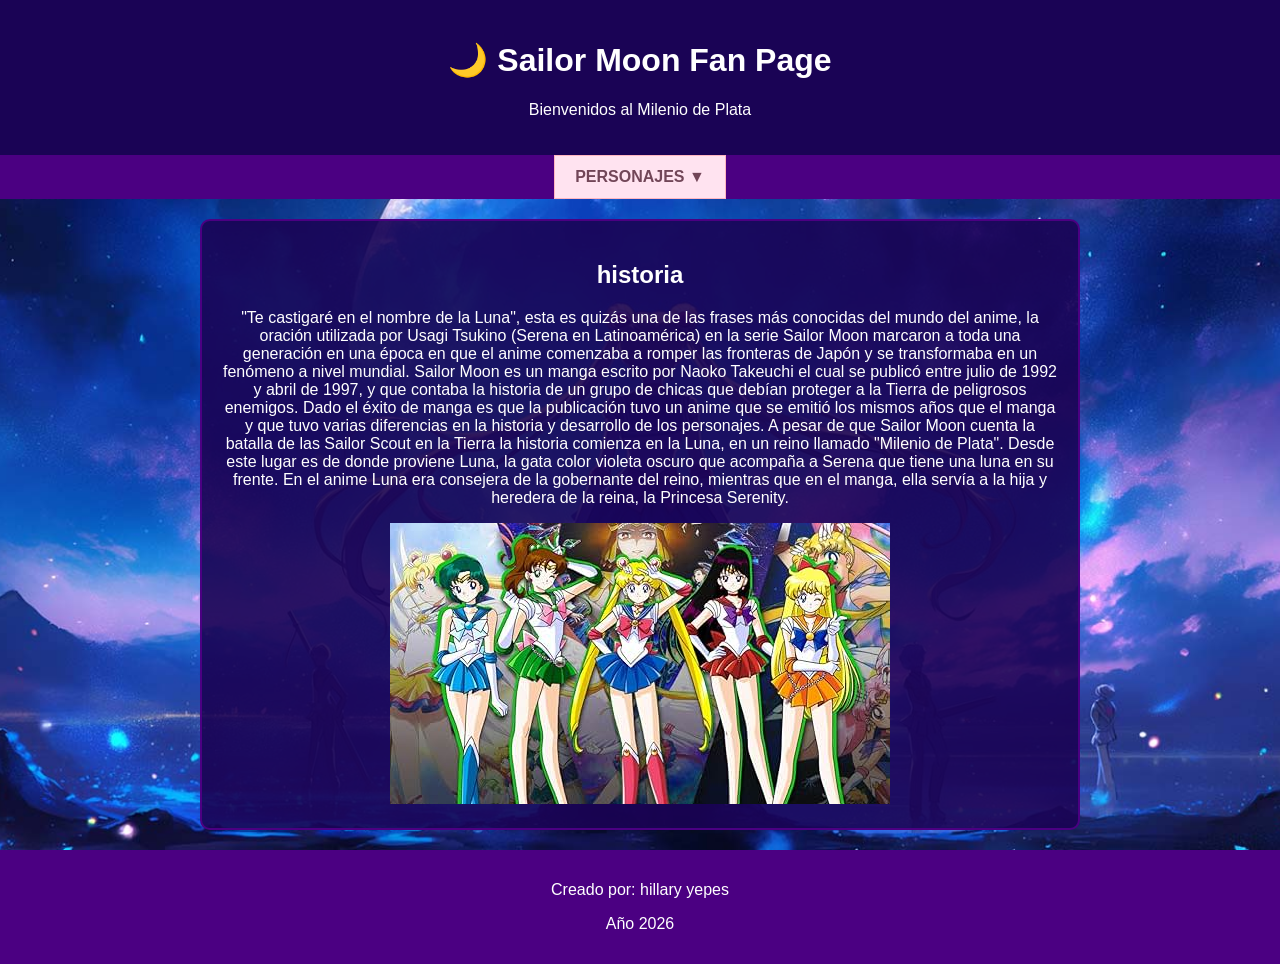
<file: index2.html>
<!DOCTYPE html>
<html lang="es">
<head>
    <meta charset="UTF-8">
    <title>Mi Pagina de Sailor Moon</title>
    <link rel="stylesheet" href="estilos.css">
</head>
<body>
    <header>
        <h1>🌙 Sailor Moon Fan Page</h1>
        <p>Bienvenidos al Milenio de Plata</p>
    </header>

    
<nav>
  <ul class="menu-principal">
    <li class="has-children">
      <a href="#sailormoon">PERSONAJES ▼</a>
      
      <!-- Primer nivel de despliegue -->
      <ul class="submenu">
        <li class="has-children">
          <a href="#anime">Sailor Moon Anime ▸</a>
          
          <!-- Segundo nivel Sub-submenú -->
          <ul class="submenu-nivel2">
            <li><a href="https://es.wikipedia.org/wiki/Minako_Aino#" target="_blank">Minako Aino</a></li>
            <li><a href="https://es.wikipedia.org/wiki/Haruka_Ten%27%C5%8D" target="_blank">Haruka Ten'ō</a></li>
            <li><a href="https://es.wikipedia.org/wiki/Ami_Mizuno" target="_blank">Ami Mizuno</a></li>
          </ul>
        </li>
      </ul>
    </li>
  </ul>
</nav>

    
    <main>

        <section class="introduccion">
            <h2>historia</h2>
            <p>"Te castigaré en el nombre de la Luna",  esta es quizás una de las frases más conocidas del mundo del anime, la oración utilizada por Usagi Tsukino (Serena en Latinoamérica) en la serie Sailor Moon marcaron a toda una generación en una época en que el anime comenzaba a romper las fronteras de Japón y se transformaba en un fenómeno a nivel mundial.

        Sailor Moon es un manga escrito por Naoko Takeuchi el cual se publicó entre julio de 1992 y abril de 1997, y que contaba la historia de un grupo de chicas que debían proteger a la Tierra de peligrosos enemigos. Dado el éxito de manga es que la publicación tuvo un anime que se emitió los mismos años que el manga y que tuvo varias diferencias en la historia y desarrollo de los personajes.

        A pesar de que Sailor Moon cuenta la batalla de las Sailor Scout en la Tierra la historia comienza en la Luna, en un reino llamado "Milenio de Plata". Desde este lugar es de donde proviene Luna, la gata color violeta oscuro que acompaña a Serena que tiene una luna en su frente. En el anime Luna  era consejera de la gobernante del reino, mientras que en el manga, ella servía a la hija y heredera de la reina, la Princesa Serenity.
</p>
         <img src="imagensailor.jpg">
            

    </main>

    <footer>
        <p>Creado por: hillary yepes</p>
        <p>Año 2026</p>
    </footer>

</body>
</html>
</file>
<file: estilos.css>
body {
    background-image: url(sailor-moon-cosmic-team-desktop-wallpaper-preview.jpg);
    background-size: cover;
    background-position: center;
    background-attachment: fixed;
    font-family: Arial, sans-serif;
    color: #333;
    margin: 0;
    padding: 0;
    text-align: center;

    display: grid;
    min-height: 100vh;
    /* Define las filas: header, nav, contenido (crece), y footer */
    grid-template-rows: auto auto 1fr auto;
    justify-items: center; /* Centra horizontalmente los bloques */
}

/* Asegura que estas secciones ocupen todo el ancho */
header, nav, footer {
    width: 100%;
}

header {
    background-color: #1a0355;
    padding: 20px;
    color: white;
}

/* NAVEGACIÓN Y MENÚ CENTRADO */
nav {
    background-color: #4b0082;
    padding: 0; /* Quitamos padding para que el color de los LI llene el espacio */
    display: flex;
    justify-content: center;
}

.menu-principal {
    list-style: none;
    padding: 0;
    margin: 0;
    background: #ffe3f0;
    display: flex; /* Alinea los botones de primer nivel horizontalmente */
}

nav li {
    position: relative; /* Necesario para posicionar submenús */
    border: 1px solid #ffb6c1;
    min-width: 150px; /* Ancho base para los botones del menú */
}

nav a {
    display: block;
    padding: 12px 20px;
    text-decoration: none;
    color: #724658;
    font-weight: bold;
}

/* 3. SUBMENÚS */
.submenu, .submenu-nivel2 {
    display: none; 
    position: absolute;
    background: #fff;
    width: 200px;
    z-index: 999;
    list-style: none;
    padding: 0;
    margin: 0;
    box-shadow: 0px 4px 8px rgba(0,0,0,0.2);
}

/* El primer submenú baja verticalmente */
.menu-principal > li > .submenu {
    top: 100%;
    left: 0;
}

/* Submenús de niveles profundos salen a la derecha */
.submenu .submenu-nivel2 {
    top: 0;
    left: 100%;
}

/* Mostrar submenús al pasar el mouse */
li:hover > ul {
    display: block !important;
}

/* Efectos Hover */
nav li:hover {
    background-color: #ff69b4;
}
nav li:hover > a {
    color: white;
}

/* 4. CONTENIDO (SECCIÓN) */
section {
    padding: 20px;
    margin: 20px auto;
    width: 80%;
    max-width: 1000px; /* Evita que sea demasiado ancho en monitores grandes */
    background-color: rgba(26, 3, 85, 0.9); /* Un poco de transparencia para ver el fondo */
    border: 2px solid #4b0082;
    border-radius: 10px;
    color: white;
    align-self: start; 
}

/* 5. PIE DE PÁGINA */
footer {
    background-color: #4b0082;
    color: white;
    padding: 15px;
}
</file>
